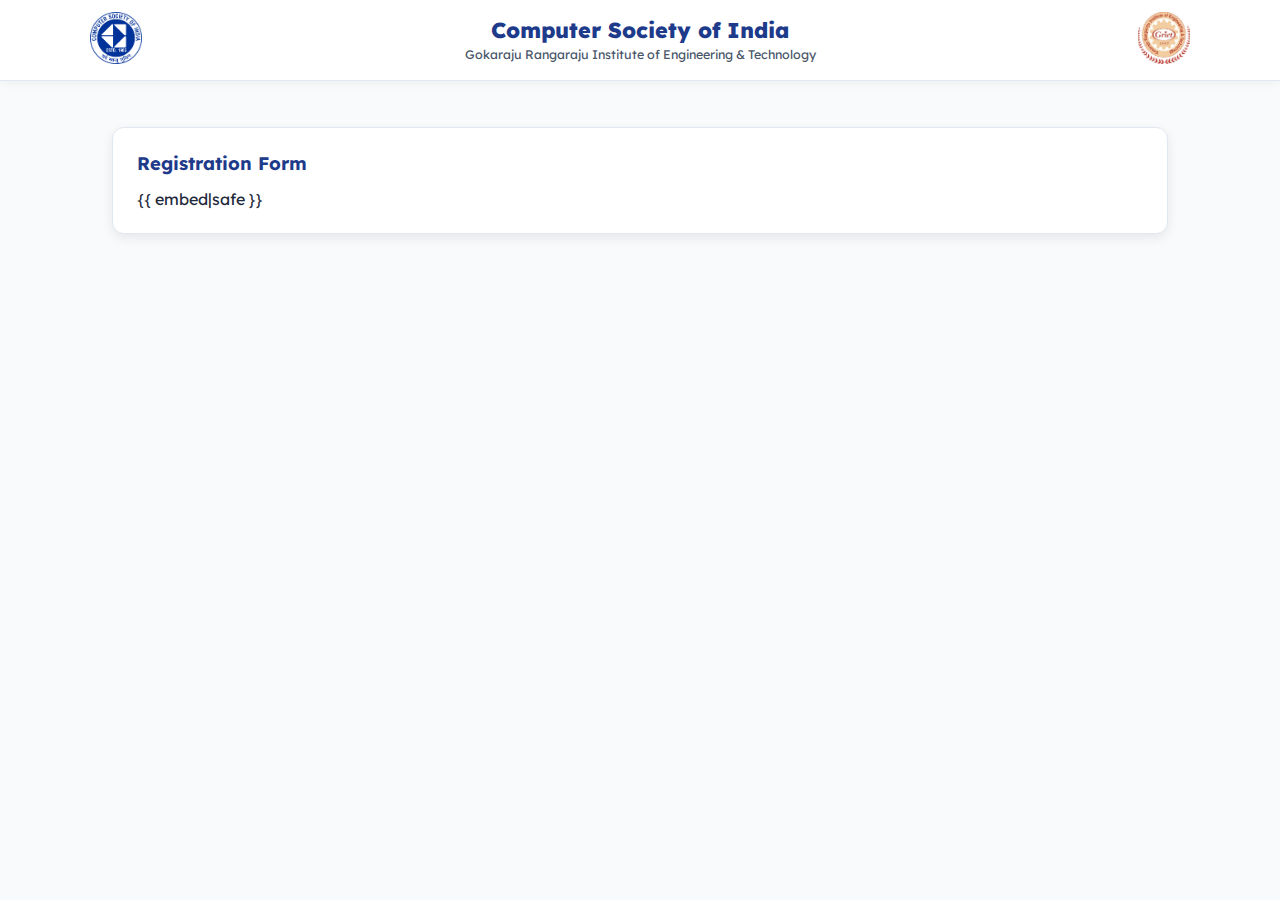
<file: embedded_form.html>
<!DOCTYPE html>
<html lang="en">
<head>
<meta charset="UTF-8">
<meta name="viewport" content="width=device-width, initial-scale=1.0">
<title>CSI GRIET — Registration Form</title>

<!-- Lexend Font -->
<link href="https://fonts.googleapis.com/css2?family=Lexend:wght@300;400;600;700;900&display=swap" rel="stylesheet">

<style>
:root {
  --primary: #1e3a8a;     /* Deep blue */
  --text-dark: #1e293b;   /* Slate dark */
  --muted: #475569;       /* Slate mid */
  --bg: #f8fafc;          /* Light background */
  --border: #e2e8f0;      /* Soft border */
  --radius: 12px;
}

* {
  box-sizing: border-box;
}

body {
  margin: 0;
  padding: 0;
  font-family: "Lexend", sans-serif;
  background: var(--bg);
  color: var(--text-dark);
  display: flex;
  flex-direction: column;
  align-items: center;
  min-height: 100vh;
}

/* Top Header Layout */
.site-header {
  width: 100%;
  background: white;
  border-bottom: 1px solid var(--border);
  display: flex;
  align-items: center;
  justify-content: center;
  padding: 12px 20px;
  gap: 18px;
  box-shadow: 0 2px 10px rgba(0,0,0,0.05);
}

.header-inner {
  width: 100%;
  max-width: 1100px;
  display: flex;
  justify-content: space-between;
  align-items: center;
}

.logo-box img {
  height: 52px;
  user-select: none;
}

.header-center {
  text-align: center;
}

.site-title {
  margin: 0;
  font-size: 1.35rem;
  font-weight: 800;
  color: var(--primary);
  line-height: 1.2;
}

.site-sub {
  font-size: 0.78rem;
  color: var(--muted);
  font-weight: 400;
  margin-top: 2px;
}

/* Form Wrapper */
.wrapper {
  width: 100%;
  max-width: 1100px;
  padding: 22px;
  margin-top: 24px;
}

.card {
  background: white;
  border: 1px solid var(--border);
  border-radius: var(--radius);
  box-shadow: 0 4px 12px rgba(0,0,0,0.08);
  padding: 24px;
  animation: fadeIn 0.28s ease;
}

h2 {
  margin: 0 0 14px 0;
  font-size: 1.15rem;
  color: var(--primary);
  font-weight: 700;
}

iframe {
  width: 100%;
  height: 78vh;
  border: none;
  border-radius: var(--radius);
}

@media (max-width: 768px) {
  .logo-box img { height: 44px; }
  .site-title { font-size: 1.05rem; }
  iframe { height: 80vh; }
}

@keyframes fadeIn {
  from { opacity: 0; transform: translateY(6px); }
  to { opacity: 1; transform: translateY(0); }
}
</style>
</head>
<body>

<header class="site-header">
  <div class="header-inner">
    <div class="logo-box">
      <img src="/static/images/csi-logo.png" alt="CSI Logo">
    </div>
    <div class="header-center">
      <h1 class="site-title">Computer Society of India</h1>
      <span class="site-sub">Gokaraju Rangaraju Institute of Engineering &amp; Technology</span>
    </div>
    <div class="logo-box">
      <img src="/static/images/griet-logo.png" alt="GRIET Logo">
    </div>
  </div>
</header>

<div class="wrapper">
  <div class="card">
    <h2>Registration Form</h2>
    {{ embed|safe }}
  </div>
</div>

</body>
</html>
</file>
